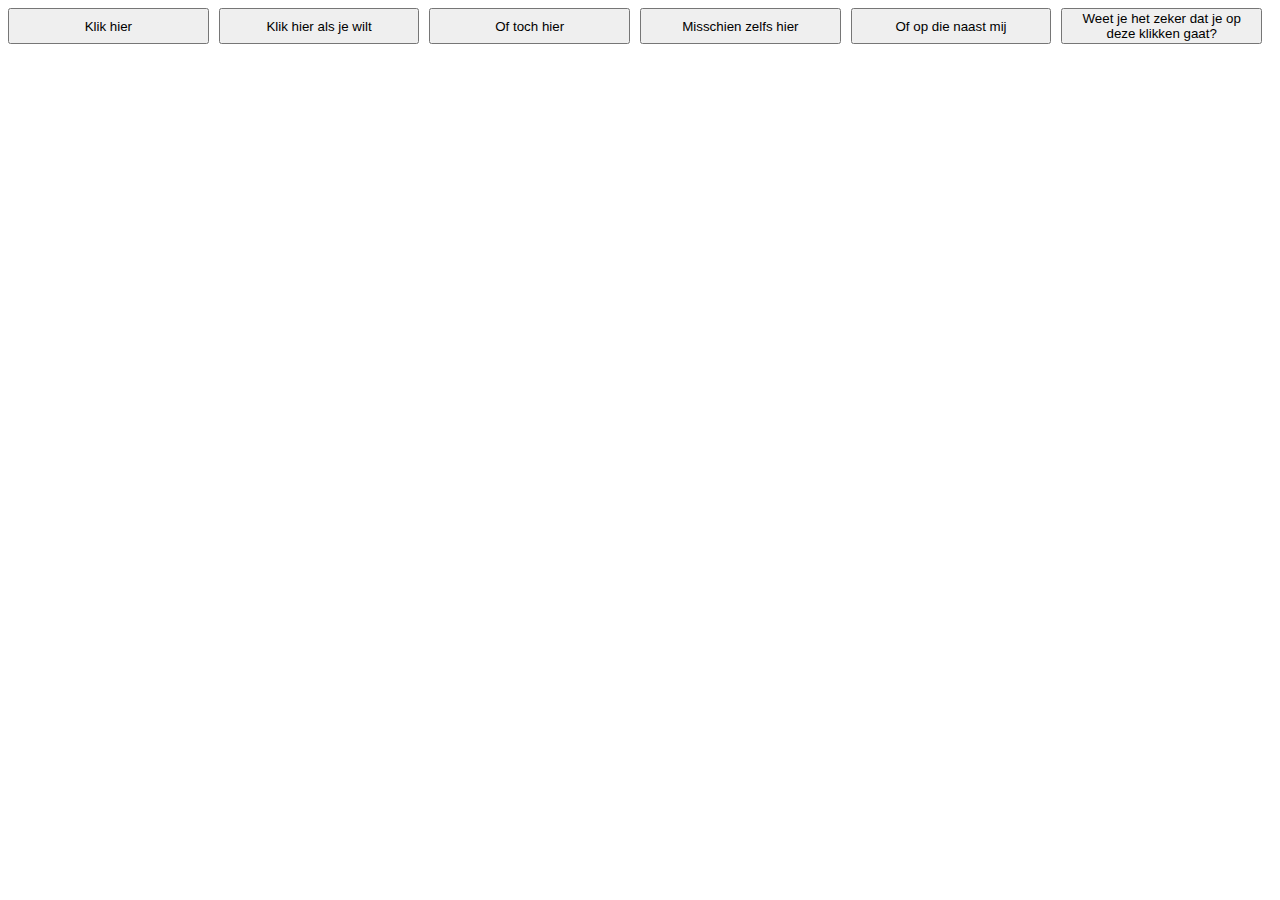
<file: conditions_opdrachten/conditions_opdracht_7/index.html>
<!DOCTYPE html>
<html>
<head>
    <title>Random Text</title>
    <script src="js/script.js"></script>
    <link rel="stylesheet" type="text/css"  href="css/style.css">
</head>
<body>
    <div class="flexcontainer">
    <button onclick="myTekst('zin1')">Klik hier</button>
    <button onclick="myTekst('zin2')">Klik hier als je wilt</button>
    <button onclick="myTekst('zin3')">Of toch hier</button>
    <button onclick="myTekst('zin4')">Misschien zelfs hier</button>
    <button onclick="myTekst('zin5')">Of op die naast mij</button>
    <button onclick="myTekst('zin6')">Weet je het zeker dat je op deze klikken gaat?</button>
    </div>
    <div id="myWaarde1"></div>
    <div id="myWaarde2"></div>
    <div id="myWaarde3"></div>
    <div id="myWaarde4"></div>
    <div id="myWaarde5"></div>
    <div id="myWaarde6"></div>
</body>
</html>
</file>
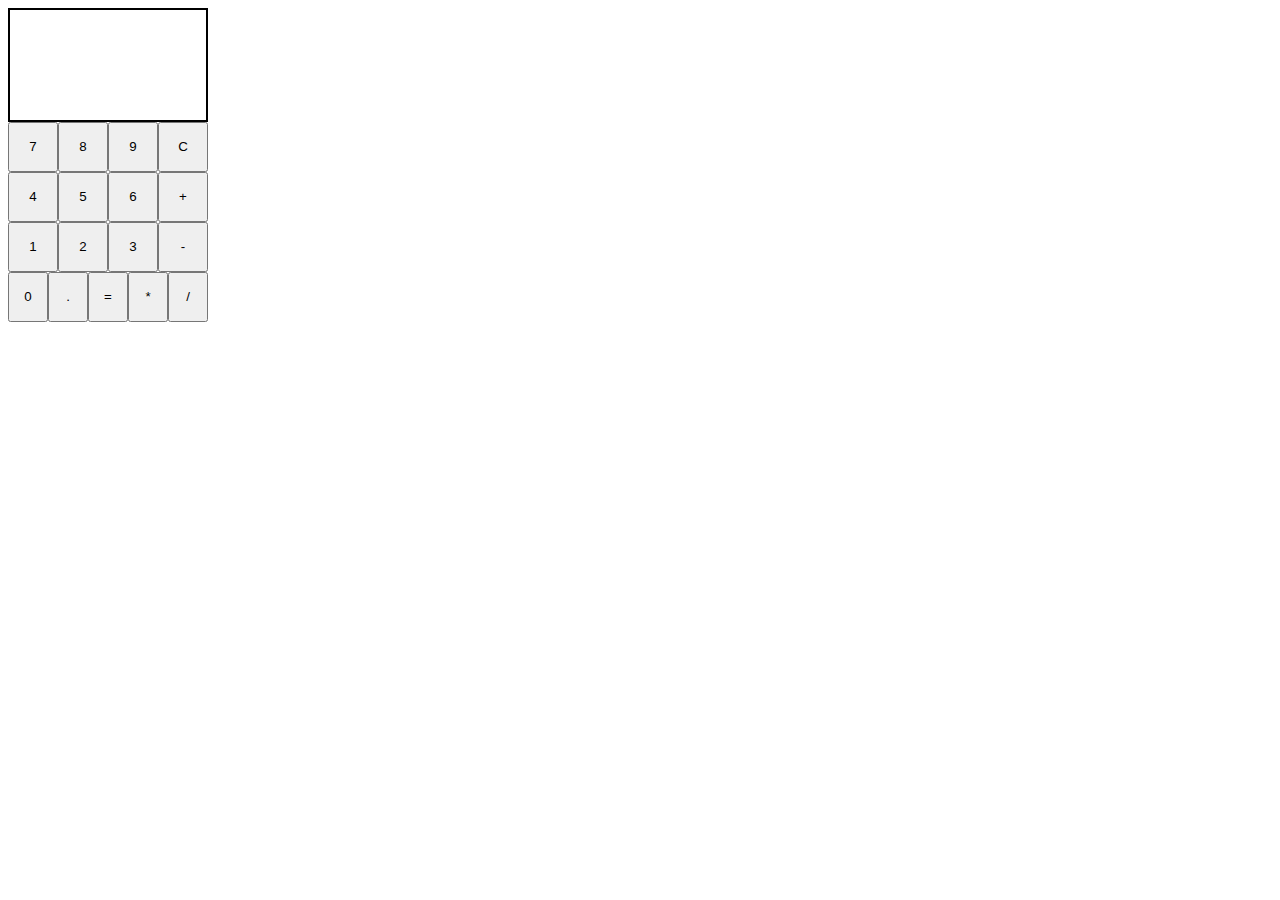
<file: extra_opdrachten/extra_opdracht1/index.html>
<!DOCTYPE html>
<html>
<head>
    <title>Calculator</title>
    <script src="js/script.js"></script>
    <link rel="stylesheet" type="text/css"  href="css/style.css">
</head>
<body id="parameters">
    <div id="box">
        <h1 id="myDisplay" type="number"></h1>
        <h2 id="Uitkomst"></h2>
    </div>     
    <div class="flexcontainer">
        <button onclick="calculator(7)">7</button>
        <button onclick="calculator(8)">8</button>
        <button onclick="calculator(9)">9</button>
        <button onclick="empty('C')">C</button>
    </div>
    <div class="flexcontainer">
        <button onclick="calculator(4)">4</button>
        <button onclick="calculator(5)">5</button>
        <button onclick="calculator(6)">6</button>
        <button onclick="calculator('+')">+</button>
    </div>
    <div class="flexcontainer">
        <button onclick="calculator(1)">1</button>
        <button onclick="calculator(2)">2</button>
        <button onclick="calculator(3)">3</button>
        <button onclick="calculator('-')">-</button>
    </div>
    <div class="flexcontainer">
        <button onclick="calculator(0)">0</button>
        <button onclick="calculator('.')">.</button>
        <button onclick="calculator('=')">=</button>
        <button onclick="calculator('*')">*</button>
        <button onclick="calculator('/')">/</button>
    </div>
</body>
</html>
</file>
<file: conditions_opdrachten/conditions_opdracht_7/css/style.css>
/* stylesheet */
.flexcontainer
{
    display: flex;
    flex-direction: row;
    justify-content: space-around;
}

button
{ 
    width: 100%;
    margin-right: 10px;
}

#myWaarde5, #myWaarde3
{
    color: red;
}
</file>
<file: extra_opdrachten/extra_opdracht1/css/style.css>
/* stylesheet */
.flexcontainer
{
    display: flex;
    flex-direction: row;
}
#parameters
{
    width: 200px;
    height: 400px;    
}
button
{
    width: 50px;
    height: 50px;
}
#myDisplay
{
    display: flex;
    flex-direction: row-reverse;
    height: 30px;
    width: 196px;
}
#Uitkomst
{
  display: flex;
  flex-direction: row-reverse;
  height: 10px;
  width: 180px;
  padding: 8px;
  font-size: small;
}
#box
{
    border-left: 2px solid black;
    border-right: 2px solid black;
    border-top: 2px solid black;
    border-bottom: 2px solid black;
}
</file>
